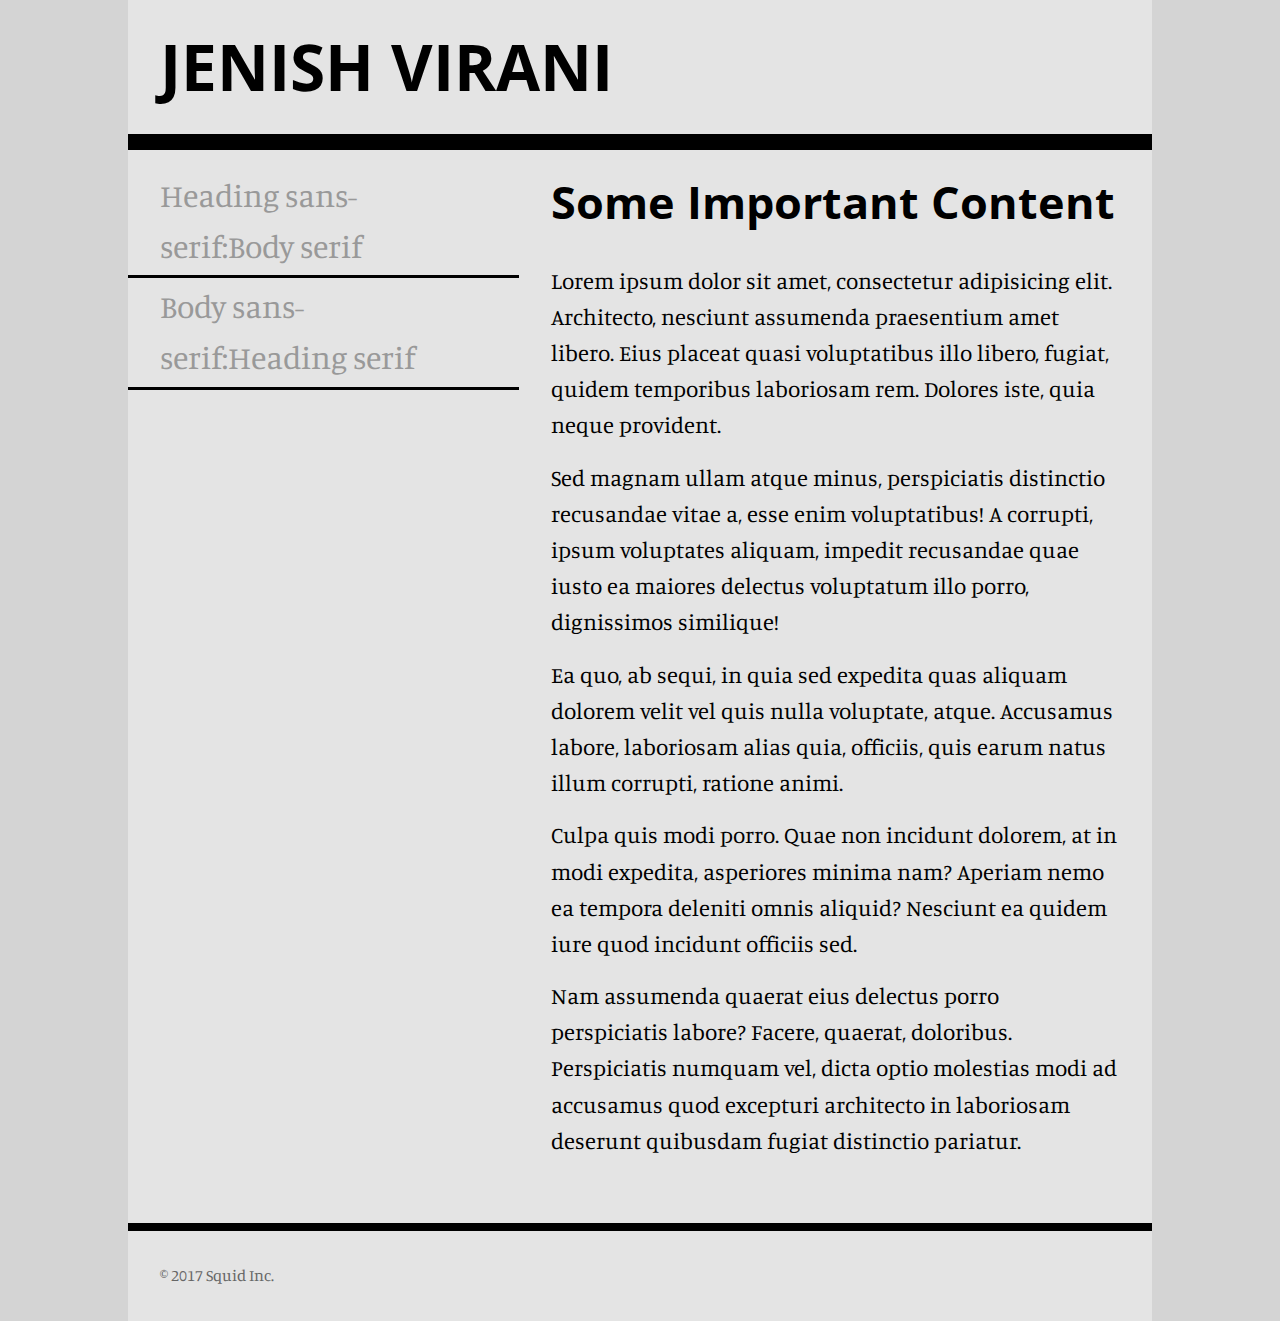
<file: index.html>
<!DOCTYPE html>
<html lang="en">
<head>
    <meta charset="UTF-8">
    <title>Font Assignment</title>
    <!-- two pages are 
    index.html with sans-serif headings and serif body text
    
    two.html with serif headings and sans-serif body text
    
    don't forget to add your google font <link> in the right place
    -->
    <meta name="viewpoint" content="width=device-width" />
    <link href="https://fonts.googleapis.com/css?family=Manuale|Merriweather|Open+Sans+Condensed:300|Oswald" rel="stylesheet">
    <link href="one.css" rel="stylesheet" type="text/css"/>
</head>
<body>
    <div class="wrapper">
        <header>
            <h1>JENISH VIRANI</h1>
        </header>
        <nav>
            <ul>
                <li><a href="index.html">Heading sans-serif:Body serif</a></li>
                <li><a href="two.html">Body sans-serif:Heading serif</a></li>
                
            </ul>
        </nav>
        <main>
            <h2>Some Important Content</h2>
            <p>Lorem ipsum dolor sit amet, consectetur adipisicing elit. Architecto, nesciunt assumenda praesentium amet libero. Eius placeat quasi voluptatibus illo libero, fugiat, quidem temporibus laboriosam rem. Dolores iste, quia neque provident.</p>
            <p>Sed magnam ullam atque minus, perspiciatis distinctio recusandae vitae a, esse enim voluptatibus! A corrupti, ipsum voluptates aliquam, impedit recusandae quae iusto ea maiores delectus voluptatum illo porro, dignissimos similique!</p>
            <p>Ea quo, ab sequi, in quia sed expedita quas aliquam dolorem velit vel quis nulla voluptate, atque. Accusamus labore, laboriosam alias quia, officiis, quis earum natus illum corrupti, ratione animi.</p>
            <p>Culpa quis modi porro. Quae non incidunt dolorem, at in modi expedita, asperiores minima nam? Aperiam nemo ea tempora deleniti omnis aliquid? Nesciunt ea quidem iure quod incidunt officiis sed.</p>
            <p>Nam assumenda quaerat eius delectus porro perspiciatis labore? Facere, quaerat, doloribus. Perspiciatis numquam vel, dicta optio molestias modi ad accusamus quod excepturi architecto in laboriosam deserunt quibusdam fugiat distinctio pariatur.</p>
        </main>
        <footer>
            <p>&copy; 2017 Squid Inc.</p>
        </footer>
    </div>
</body>
</html>
</file>
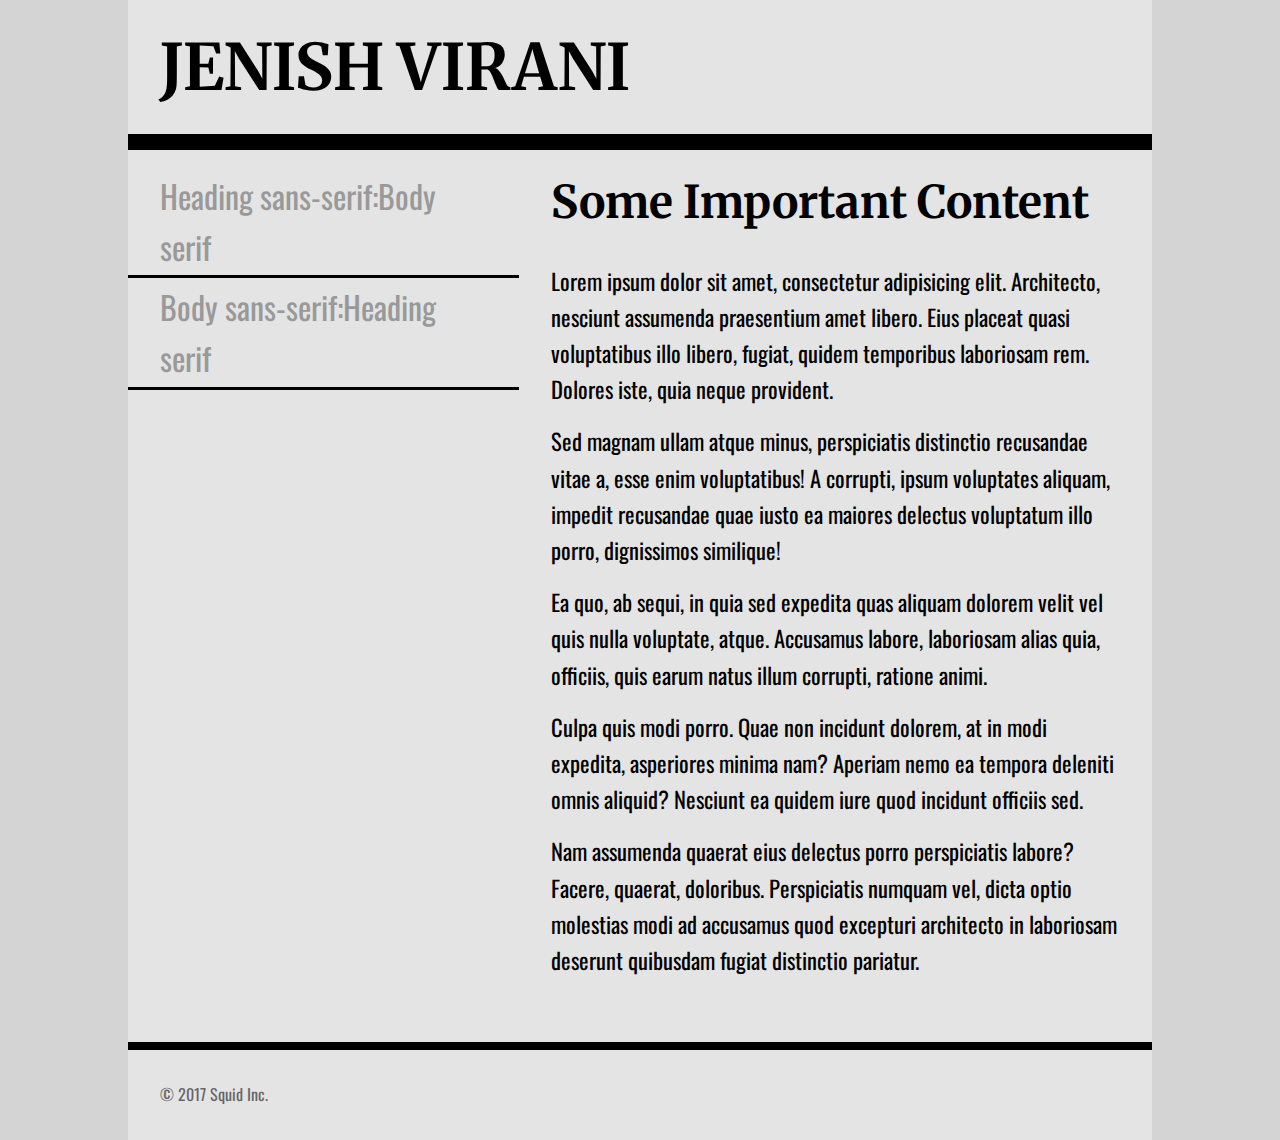
<file: two.html>
<!DOCTYPE html>
<html lang="en">
<head>
    <meta charset="UTF-8">
    <title>Font Assignment</title>
    <!-- two pages are 
    index.html with sans-serif headings and serif body text
    
    two.html with serif headings and sans-serif body text
    
    don't forget to add your google font <link> in the right place
    -->
    <meta name="viewpoint" content="width=device-width" />
    <link href="two.css" rel="stylesheet" type="text/css"/>
</head>
<body>
    <div class="wrapper">
        <header>
            <h1>JENISH VIRANI</h1>
        </header>
        <nav>
            <ul>
                <li><a href="index.html">Heading sans-serif:Body serif</a></li>
                <li><a href="two.html">Body sans-serif:Heading serif</a></li>
                
                
            </ul>
        </nav>
        <main>
            <h2>Some Important Content</h2>
            <p>Lorem ipsum dolor sit amet, consectetur adipisicing elit. Architecto, nesciunt assumenda praesentium amet libero. Eius placeat quasi voluptatibus illo libero, fugiat, quidem temporibus laboriosam rem. Dolores iste, quia neque provident.</p>
            <p>Sed magnam ullam atque minus, perspiciatis distinctio recusandae vitae a, esse enim voluptatibus! A corrupti, ipsum voluptates aliquam, impedit recusandae quae iusto ea maiores delectus voluptatum illo porro, dignissimos similique!</p>
            <p>Ea quo, ab sequi, in quia sed expedita quas aliquam dolorem velit vel quis nulla voluptate, atque. Accusamus labore, laboriosam alias quia, officiis, quis earum natus illum corrupti, ratione animi.</p>
            <p>Culpa quis modi porro. Quae non incidunt dolorem, at in modi expedita, asperiores minima nam? Aperiam nemo ea tempora deleniti omnis aliquid? Nesciunt ea quidem iure quod incidunt officiis sed.</p>
            <p>Nam assumenda quaerat eius delectus porro perspiciatis labore? Facere, quaerat, doloribus. Perspiciatis numquam vel, dicta optio molestias modi ad accusamus quod excepturi architecto in laboriosam deserunt quibusdam fugiat distinctio pariatur.</p>
        </main>
        <footer>
            <p>&copy; 2017 Squid Inc.</p>
        </footer>
    </div>
</body>
</html>
</file>
<file: one.css>
*{
    padding: 0;
    margin: 0;
    box-sizing: border-box;
}
html{
    font-size: 16px;
    line-height: 1.6;
    font-family: 'Manuale','Verdana','tahoma', serif;
}
html,body{
    background-color: #d4d4d4;
}
h1{
    font-family: 'Open Sans Condensed','Arial','Helvetica', sans-serif;
    font-size: 3.998rem;
    padding:1rem 2rem;
}
h2{
    font-family: 'Open Sans Condensed','Arial','Helvetica', sans-serif;
    font-size: 2.827rem;
    padding:1rem 2rem;
}
nav ul{
    padding:1rem 0;
}
nav li{
    font-size: 1.999rem;
    list-style-type: none;
}
nav li>a{
    display: block;
    text-decoration: none;
    border-bottom: 0.2rem solid black;
    padding: 0.2rem 2rem;
    color: #999;
}
nav li>a:hover,
nav li>a:active{
    color: #222;
}
p{
    font-size: 1.414rem;
    padding:0.5rem 2rem;
}
main p:last-child{
    padding-bottom: 4rem;
}
.wrapper{
    width: 80%;
    max-width: 1200px;
    margin: 0 auto;
    background-color: #e4e4e4;
}
header{
    width:100%;
    border-bottom: 1rem solid black;
}
nav{
    float:left;
    width: 38.2%;
}
main{
    float:right;
    width: 61.8%;
}
footer{
    clear:both;
    width: 100%;
    border-top: 0.5rem solid black;
}
footer p{
    font-size: 1rem;
    padding: 2rem;
    color: #666;
}
</file>
<file: two.css>
@import url('https://fonts.googleapis.com/css?family=Manuale|Merriweather|Open+Sans+Condensed:300|Oswald');
*{
    padding: 0;
    margin: 0;
    box-sizing: border-box;
}
html{
    font-size: 16px;
    line-height: 1.6;
    font-family: 'Oswald','Arial','Helvetica', sans-serif;
}
html,body{
    background-color: #d4d4d4;
}
h1{
    font-family: 'Merriweather','Verdana','tahoma', serif;
    font-size: 3.998rem;
    padding:1rem 2rem;
}
h2{
    font-family: 'Merriweather','Verdana','tahoma', serif;
    font-size: 2.827rem;
    padding:1rem 2rem;
}
nav ul{
    padding:1rem 0;
}
nav li{
    font-size: 1.999rem;
    list-style-type: none;
}
nav li>a{
    display: block;
    text-decoration: none;
    border-bottom: 0.2rem solid black;
    padding: 0.2rem 2rem;
    color: #999;
}
nav li>a:hover,
nav li>a:active{
    color: #222;
}
p{
    font-size: 1.414rem;
    padding:0.5rem 2rem;
}
main p:last-child{
    padding-bottom: 4rem;
}
.wrapper{
    width: 80%;
    max-width: 1200px;
    margin: 0 auto;
    background-color: #e4e4e4;
}
header{
    width:100%;
    border-bottom: 1rem solid black;
}
nav{
    float:left;
    width: 38.2%;
}
main{
    float:right;
    width: 61.8%;
}
footer{
    clear:both;
    width: 100%;
    border-top: 0.5rem solid black;
}
footer p{
    font-size: 1rem;
    padding: 2rem;
    color: #666;
}
</file>
